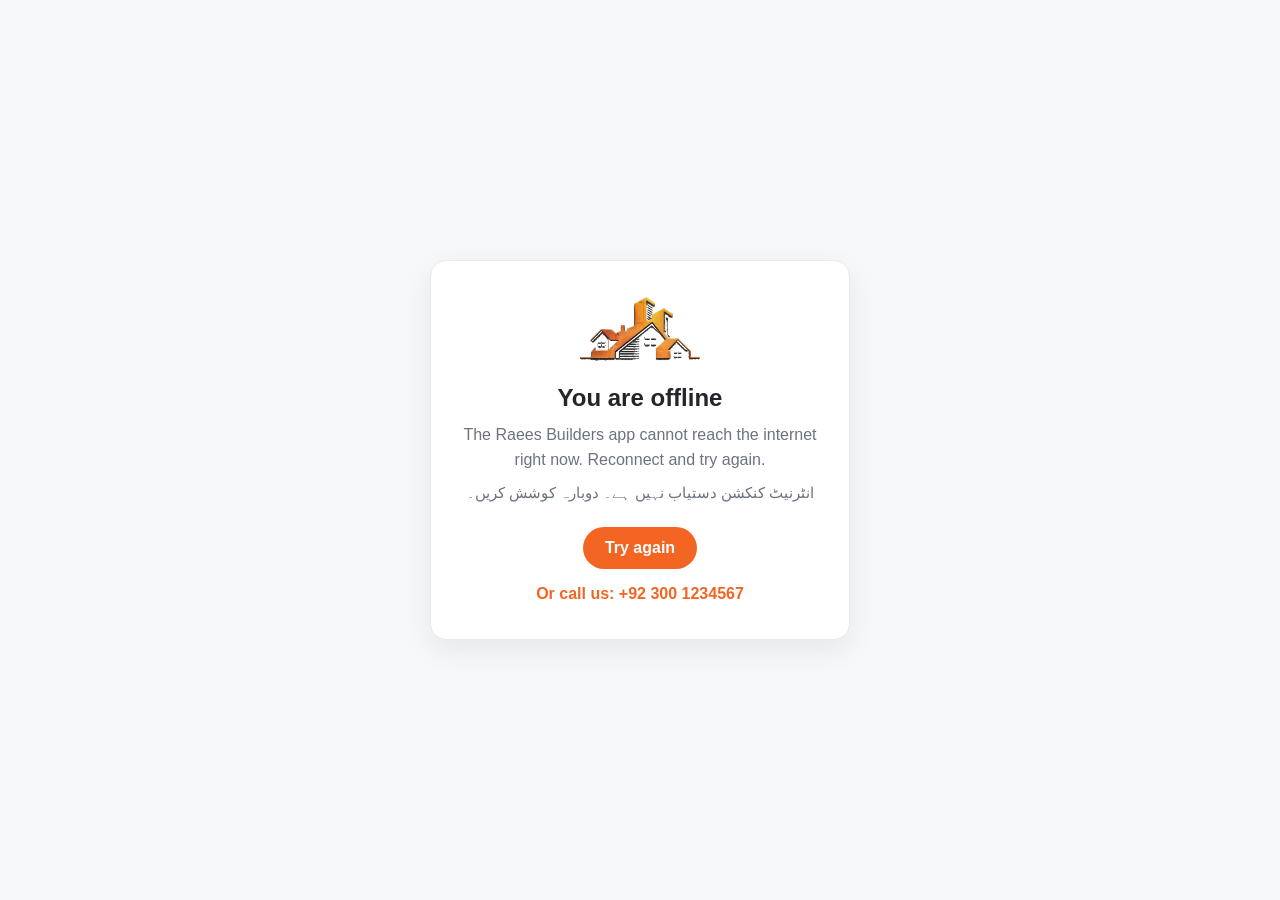
<file: offline.html>
<!DOCTYPE html>
<html lang="en">
<head>
<meta charset="UTF-8">
<meta name="viewport" content="width=device-width, initial-scale=1">
<title>Offline | Raees Builders</title>
<meta name="theme-color" content="#f26522">
<link rel="icon" type="image/png" href="logo.png">
<style>
  :root{--orange:#f26522;--ink:#22262b;--muted:#6b7280}
  *{margin:0;padding:0;box-sizing:border-box}
  body{font-family:"Segoe UI",Arial,Helvetica,sans-serif;color:var(--ink);background:#f7f8fa;
       min-height:100vh;display:flex;align-items:center;justify-content:center;padding:24px;text-align:center}
  .box{max-width:420px;background:#fff;border:1px solid #e7e9ec;border-radius:16px;padding:36px 28px;
       box-shadow:0 10px 30px rgba(34,38,43,.08)}
  img{width:120px;margin:0 auto 18px}
  h1{font-size:24px;font-weight:800;margin-bottom:10px}
  p{color:var(--muted);margin-bottom:8px;line-height:1.6}
  .urdu{direction:rtl;font-size:15px;margin-bottom:22px}
  a.btn{display:inline-block;background:var(--orange);color:#fff;text-decoration:none;font-weight:700;
        padding:12px 22px;border-radius:999px}
  a.tel{display:block;margin-top:16px;color:var(--orange);text-decoration:none;font-weight:700}
</style>
</head>
<body>
  <div class="box">
    <img src="logo.png" alt="Raees Builders">
    <h1>You are offline</h1>
    <p>The Raees Builders app cannot reach the internet right now. Reconnect and try again.</p>
    <p class="urdu">انٹرنیٹ کنکشن دستیاب نہیں ہے۔ دوبارہ کوشش کریں۔</p>
    <a class="btn" href="./index.html">Try again</a>
    <a class="tel" href="tel:+923001234567">Or call us: +92 300 1234567</a>
  </div>
</body>
</html>
</file>
